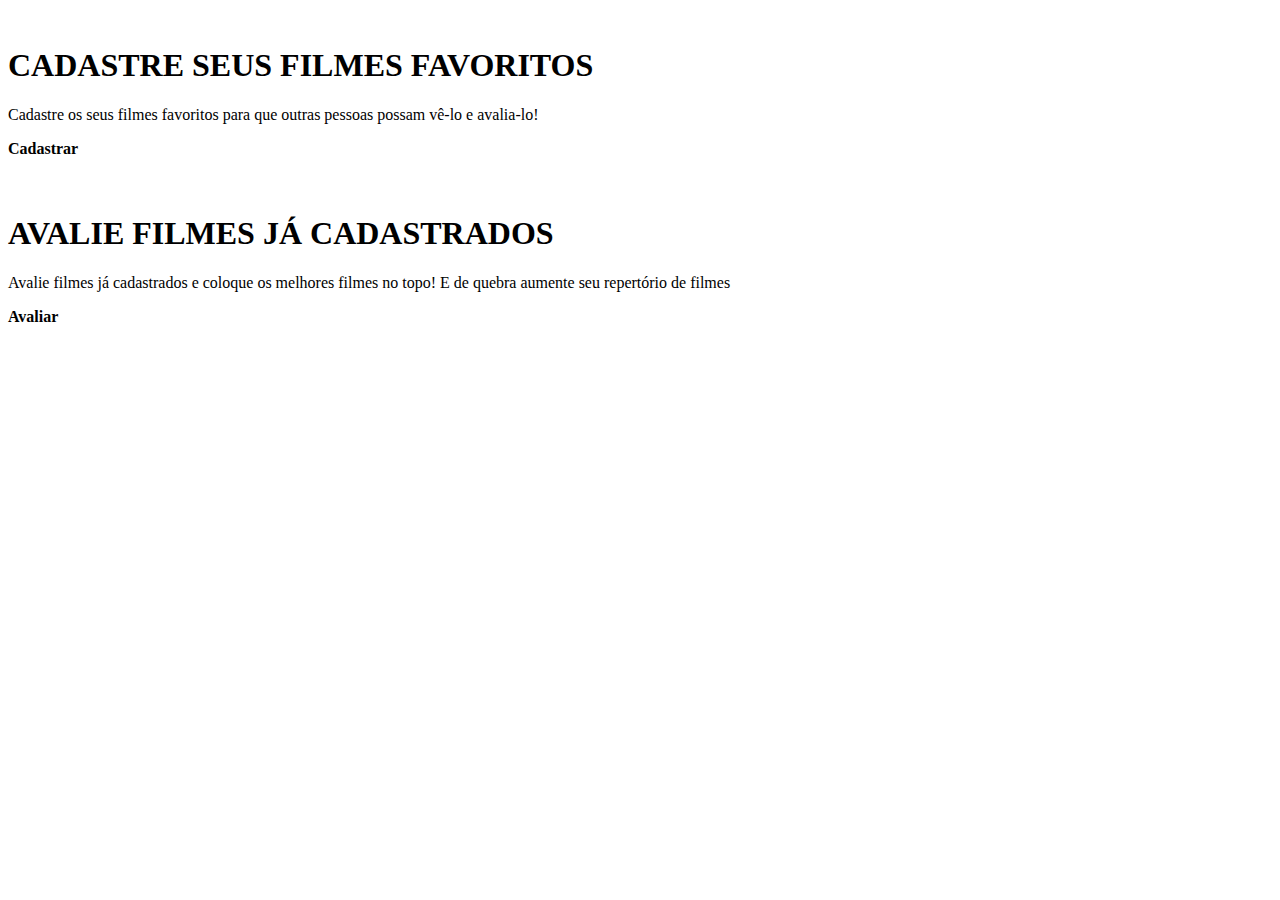
<file: src/main/resources/templates/index.html>
<!DOCTYPE html>

<html xmlns="http://www.w3.org/1999/xhtml" xmlns:th="http://www.thymeleaf.org">
    <head>
        <title>Cinemais - Cadastre,avalie e se divirta</title>
        <meta charset="UTF-8"/>
        <meta name="viewport" content="width=device-width, initial-scale=1.0"/>
        <link rel="stylesheet" th:href="@{/bootstrap/css/bootstrap.min.css}"/>

        <link rel="stylesheet" th:href="@{/css/styleIndex.css}"/>

        <link rel="preconnect" href="https://fonts.googleapis.com"/>
        <link rel="preconnect" href="https://fonts.gstatic.com" crossorigin=""/>

        <link href="https://fonts.googleapis.com/css2?family=Inter:wght@100..900&family=Mako&family=ADLaM+Display&display=swap" rel="stylesheet"/>

    </head>

    <body>
        <header th:insert="cabecalho.html"></header>

        <article id="articleBanner">   
            <a th:href="@{/cadastrar}">
                <img th:src="@{/images/banner.png}" id="banner"/>
            </a>
        </article>
        <main>
            <article>
                <div class="container" id="containerCadastrar">

                    <div class="row" id="rowCadastrar">
                        <div class="col-sm-6">
                            <h1 class="title">CADASTRE SEUS FILMES FAVORITOS</h1>
                            <p id="paragrafoCadastrar">Cadastre os seus filmes favoritos para que outras pessoas
                                possam vê-lo e avalia-lo!</p>

                            <div class="row" id="rowBtnCadastrar">
                                <a class="btn btn-primary" id="btnCadastrar" th:href="@{/cadastrar}"><strong>Cadastrar</strong></a>
                            </div>
                        </div>
                        <div class="col-sm-6">
                            <img th:src="@{/images/imagemCadastrar.jpeg}" id="imagemCadastrar" th:href="@{/cadastrar}"/>
                        </div>
                    </div>
                </div>
            </article>
            <article>
                <div class="container" id="containerAvaliar">
                    <div class="row" id="rowAvaliar">
                        <div class="col-sm-6">
                            <img th:src="@{/images/imagemAvaliar.jpeg}" id="imagemAvaliar"/>
                        </div>
                        <div class="col-sm-6">
                            <h1 class="title" id="titleAvaliar">AVALIE FILMES JÁ CADASTRADOS</h1>
                            <p id="paragrafoAvaliar">Avalie filmes já cadastrados e coloque os melhores filmes no topo! E de quebra aumente seu repertório de filmes </p>

                            <div class="row" id="rowBtnAvaliar">
                                <a class="btn btn-primary" id="btnAvaliar" th:href="@{/avaliar}"><strong>Avaliar</strong></a>
                            </div>
                        </div>
                    </div>
                </div>
            </article>
        </main>
        <footer th:insert="rodape.html"></footer>
        <script th:src="@{/js/jQuery.js}"></script>
    </body>
</html>
</file>
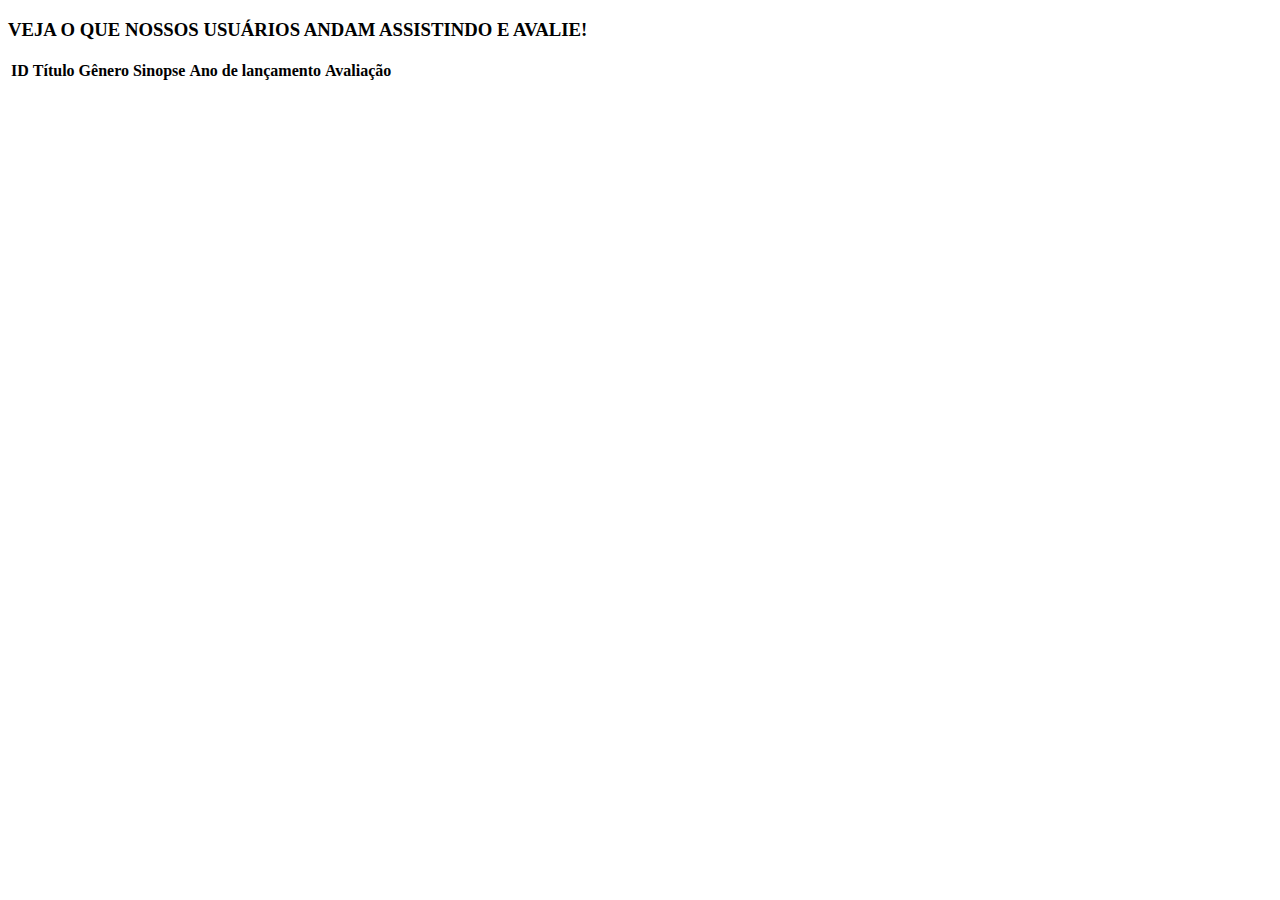
<file: src/main/resources/templates/avaliar.html>
<!DOCTYPE html>

<html xmlns="http://www.w3.org/1999/xhtml" xmlns:th="http://www.thymeleaf.org">
    <head>
        <title>Cinemais - Avaliar Filme</title>
        <meta charset="UTF-8"/>
        <meta name="viewport" content="width=device-width, initial-scale=1.0"/>
        <link rel="stylesheet" th:href="@{/bootstrap/css/bootstrap.min.css}"/>

        <link rel="stylesheet" th:href="@{/css/styleAvaliar.css}"/>

        <link rel="preconnect" href="https://fonts.googleapis.com"/>
        <link rel="preconnect" href="https://fonts.gstatic.com" crossorigin=""/>

        <link href="https://fonts.googleapis.com/css2?family=Inter:wght@100..900&family=Mako&family=ADLaM+Display&display=swap" rel="stylesheet"/>

    </head>
    <body>
        <header th:insert="cabecalho.html"></header>
        <main>
            <div class="container" id="containerTable">
                <div class="col-sm-12">
                    <h3 id="titleTabela">VEJA O QUE NOSSOS USUÁRIOS ANDAM ASSISTINDO E AVALIE!</h3>
                    <div class="table-responsive">
                        <table class="table table-bordered" id="tableFilmes" >
                            <thead>
                                <tr>
                                    <th>ID</th>
                                    <th>Título</th>
                                    <th>Gênero</th>
                                    <th>Sinopse</th>
                                    <th>Ano de lançamento</th>
                                    <th>Avaliação</th>
                                </tr>
                            </thead>
                            <tbody>
                                <!--Filmes cadastrados -->
                                <tr th:each="filme : ${listaFilmes}">
                                    <td th:text="${filme.id}"/>
                                    <td th:text="${filme.titulo}"/>
                                    <td th:text="${filme.genero}"/>
                                    <td th:text="${filme.sinopse}"/>
                                    <td th:text="${filme.anoLancamento}"/>
                                </tr>
                            </tbody>
                        </table>
                    </div>
                </div>
            </div>
        </main>
        <footer th:insert="rodape.html"></footer>
    </body>
</html>
</file>
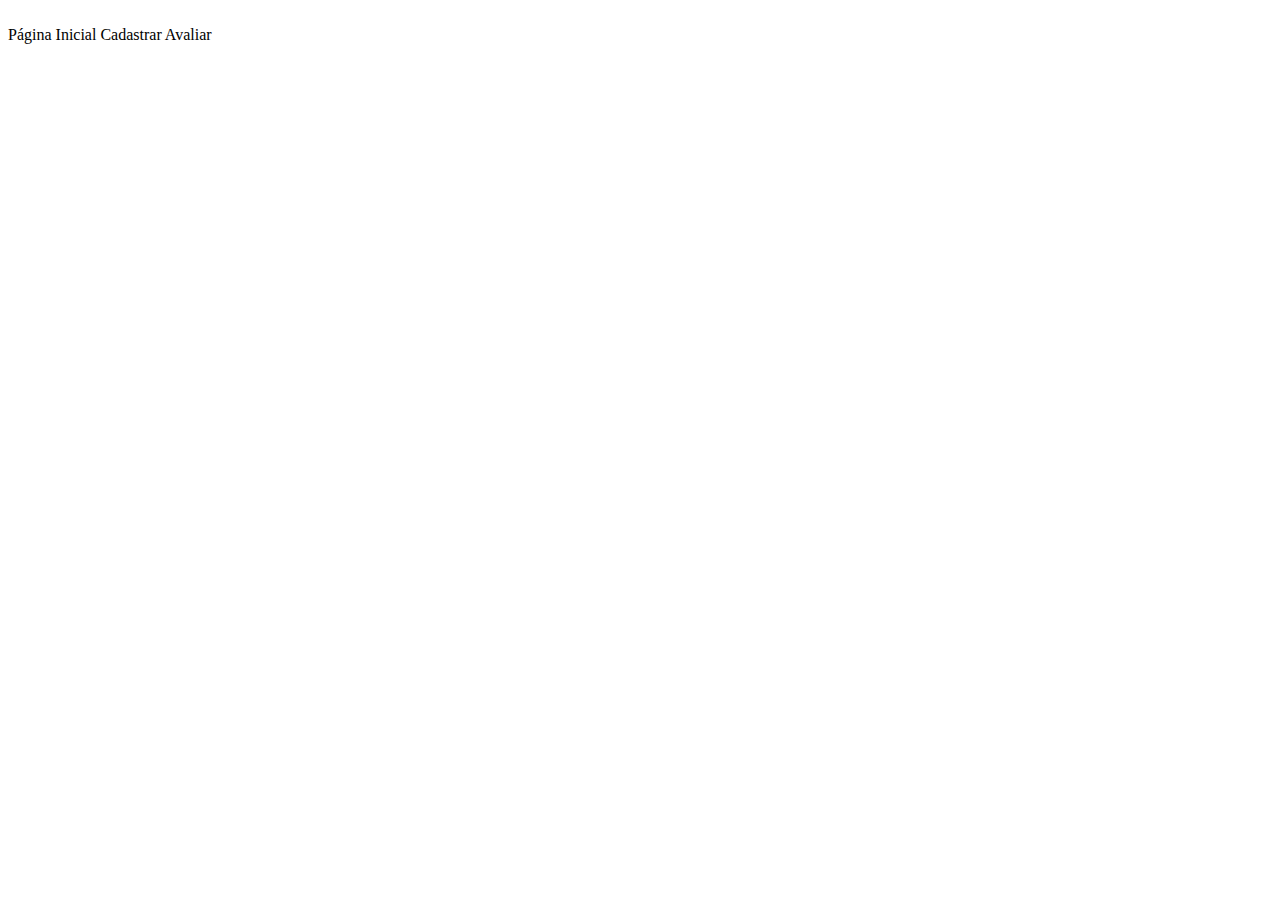
<file: src/main/resources/templates/cabecalho.html>
<!DOCTYPE html>

<html xmlns="http://www.w3.org/1999/xhtml" xmlns:th="http://www.thymeleaf.org">
    <head>
        <title>TODO supply a title</title>
        <meta charset="UTF-8"/>
        <meta name="viewport" content="width=device-width, initial-scale=1.0"/>

        <link rel="stylesheet" th:href="@{/bootstrap/css/bootstrap.min.css}"/>
        <link rel="stylesheet" th:href="@{/css/styleIndex.css}"/>
    </head>
    <body>
        <header id="cabecalho">
            <div class="row">
                <div class="col-sm-6" id="divLogo">
                    <img th:src="@{/images/logo.png}" id="logo"/>
                </div>
                <div class="col-sm-4" id="divNavCabecalho">
                    <nav class="d-flex" id="navCabecalho">
                        <a id="navPaginaInicial" th:href="@{/index}">Página Inicial</a>
                        <a class="ms-5" th:href="@{/cadastrar}">Cadastrar</a>
                        <a class="ms-5"th:href="@{/avaliar}" id="avaliar">Avaliar</a>
                    </nav>
                </div>
            </div>
        </header>
    </body>
</html>
</file>
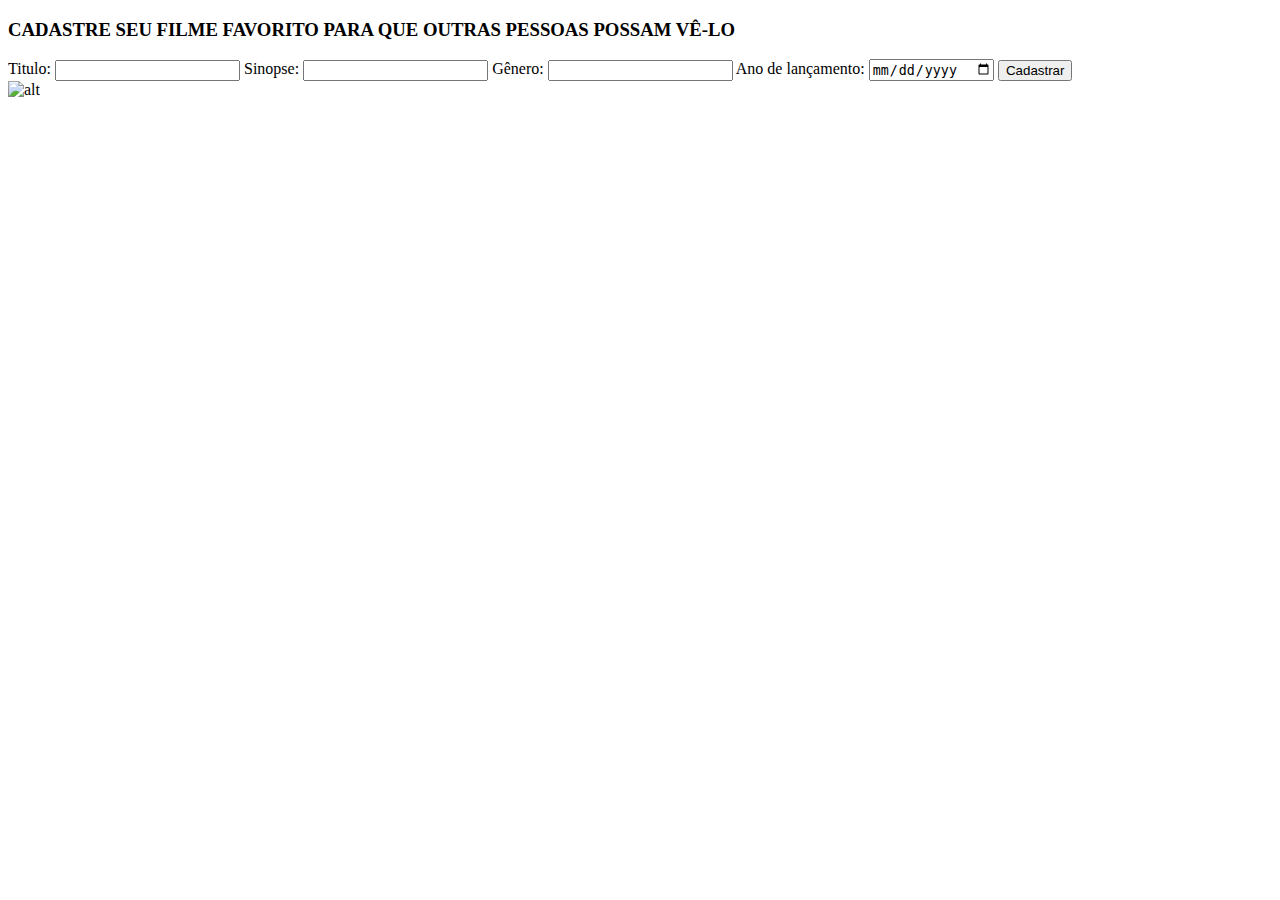
<file: src/main/resources/templates/cadastrar.html>
<!DOCTYPE html>

<html xmlns="http://www.w3.org/1999/xhtml" xmlns:th="http://www.thymeleaf.org">
    <head>
        <title>Cinemais - Cadastrar filme</title>
        <meta charset="UTF-8"/>
        <meta name="viewport" content="width=device-width, initial-scale=1.0"/>
        <link rel="stylesheet" th:href="@{/bootstrap/css/bootstrap.min.css}"/>
        <link rel="stylesheet" th:href="@{/css/styleCadastrar.css}"/>

        <link rel="preconnect" href="https://fonts.googleapis.com"/>
        <link rel="preconnect" href="https://fonts.gstatic.com" crossorigin=""/>

        <link href="https://fonts.googleapis.com/css2?family=Inter:wght@100..900&family=Mako&family=ADLaM+Display&display=swap" rel="stylesheet"/>
    </head>
    <body>
        <header th:insert="cabecalho.html"></header>

        <main>
            <div class="container" id="containerMain">
                <div class="row">
                    <div class="col-sm-6">
                        <h3 id="title"><strong>CADASTRE SEU FILME FAVORITO PARA QUE OUTRAS PESSOAS POSSAM VÊ-LO</strong></h3>
                        <form th:action="@{/cadastrar}" method="post">

                            <input type="hidden" id="txtId" class="form-control" th:field="${filme.id}"/>

                            <label for="txtTitulo" class="form-label">Titulo:</label>
                            <input type="text" id="txtTitulo" th:field="${filme.titulo}" class="form-control"/>

                            <label for="txtSinopse" class="form-label">Sinopse:</label>
                            <input type="text" th:field="${filme.sinopse}" class="form-control" id="txtSinopse"/>

                            <label for="txtGenero" class="form-label">Gênero:</label>
                            <input type="text" th:field="${filme.genero}" class="form-control" id="txtGenero"/>

                            <label for="txtAnoLancamento" class="form-label">Ano de lançamento:</label>
                            <input type="date" th:field="${filme.anoLancamento}" class="form-control" id="txtAnoLancamento"/>

                            <input type="submit" value="Cadastrar" class="btn btn-primary" id="btnCadastrar"/>
                        </form>
                    </div>
                    <div class="col-sm-6">
                        <img th:src="@{/images/imagemFormulario.jpeg}" alt="alt" id="imagemFormulario"/>
                    </div>
                </div>
            </div>
        </main>

        <footer th:insert="rodape.html"></footer>
    </body>
</html>
</file>
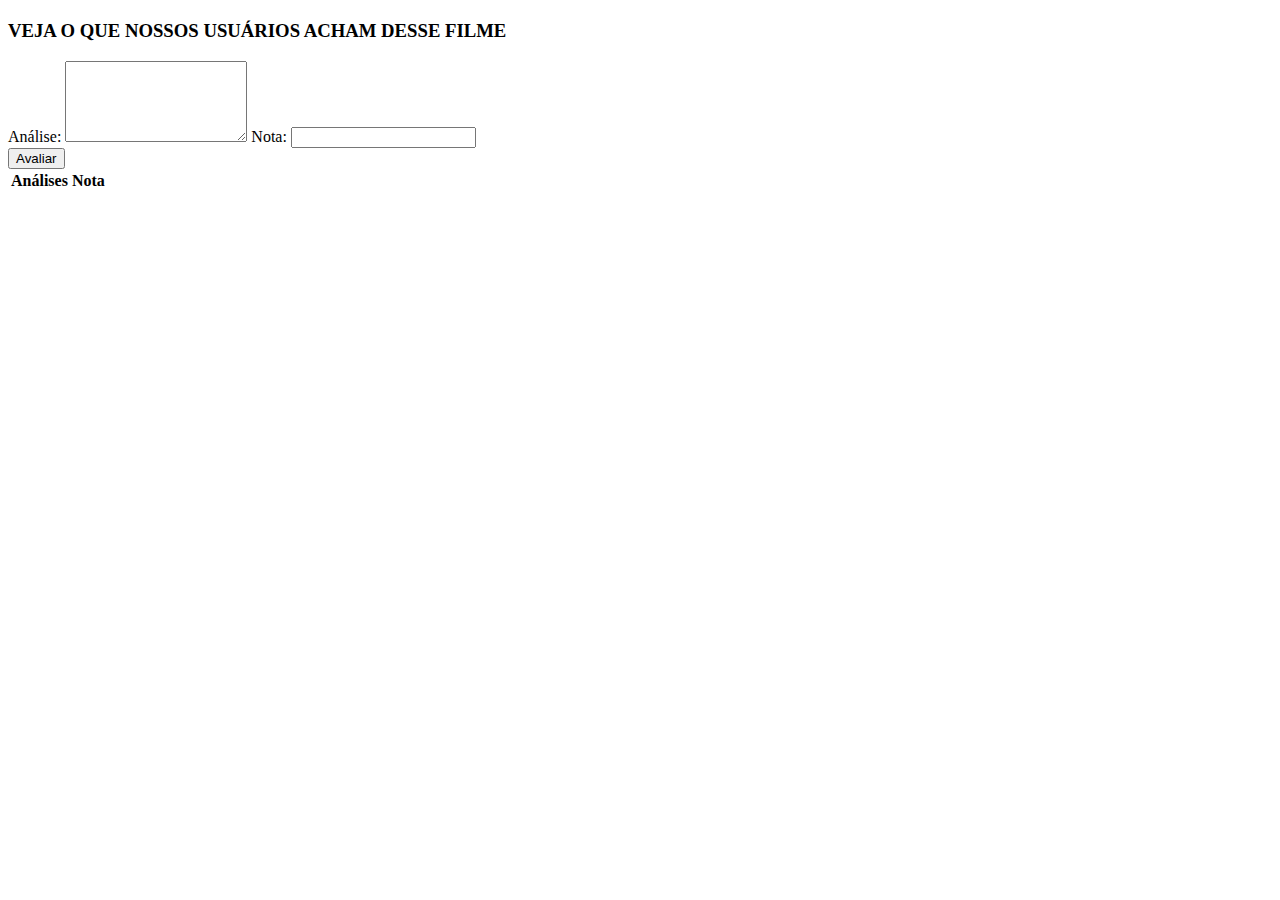
<file: src/main/resources/templates/filme.html>
<!DOCTYPE html>

<html xmlns="http://www.w3.org/1999/xhtml" xmlns:th="http://www.thymeleaf.org">
    <head>
        <title>Cinemais - Avaliar Filme</title>
        <meta charset="UTF-8"/>
        <meta name="viewport" content="width=device-width, initial-scale=1.0"/>

        <link rel="stylesheet" th:href="@{/bootstrap/css/bootstrap.min.css}"/>
        <link rel="stylesheet" th:href="@{/css/styleFilme.css}"/>

        <link rel="preconnect" href="https://fonts.googleapis.com"/>
        <link rel="preconnect" href="https://fonts.gstatic.com" crossorigin=""/>

        <link href="https://fonts.googleapis.com/css2?family=Inter:wght@100..900&family=Mako&family=ADLaM+Display&display=swap" rel="stylesheet"/>
    </head>
    <body>

        <header th:insert="cabecalho.html"></header>

        <main>
            <div class="container" id="containerFilme">

                <div class="row">
                    <h2 th:utext="'<strong>' + ${filme.titulo}+'</strong>'" id="titulo"/>
                </div>

                <div class="row">
                    <p th:utext="'<strong>Sinopse: </strong>' + ${filme.sinopse}" id="sinopse"/>
                </div>

                <div class="row">
                    <p th:utext="'<strong>Ano de lançamento: </strong>' + ${filme.anoLancamento}" id="anoLancamento"/>
                </div>
                <h3 id="titleFormulario">VEJA O QUE NOSSOS USUÁRIOS ACHAM DESSE FILME</h3>
                <div class="row" id="divFormulario">

                    <form th:action="@{/guardar-avaliacao}" method="POST">
                        <input type="hidden" th:value="${avaliacao.id}"/>

                        <label class="form-label">Análise:</label>
                        <textarea id="analise" rows="5" class="form-control" th:field="${avaliacao.analise}"></textarea>

                        <label class="form-label">Nota:</label>
                        <input type="number" class="form-control" th:field="${avaliacao.nota}" id="inputNota"/>

                        <input type="hidden" th:value="${filme.id}" th:name="filmeId"/>
                        <div id="divBtnAvaliar">
                            <input type="submit" class="btn btn-success" value="Avaliar" id="btnFormAvaliar"/>
                        </div>
                    </form>
                </div>

                <table class="table table-responsive table-dark" id="tblAvaliar">

                    <thead>
                        <tr>
                            <th>Análises</th>
                            <th>Nota</th>
                        </tr>
                    </thead>

                    <tbody>
                        <tr th:each="avaliacao : ${avaliacoes}">
                            <td th:text="${avaliacao.analise}"/>
                            <td th:text="${avaliacao.nota}"/>
                        </tr>

                    </tbody>
                </table>

            </div>

        </main>
        <footer th:insert="rodape.html"/>
    </body>
</html>
</file>
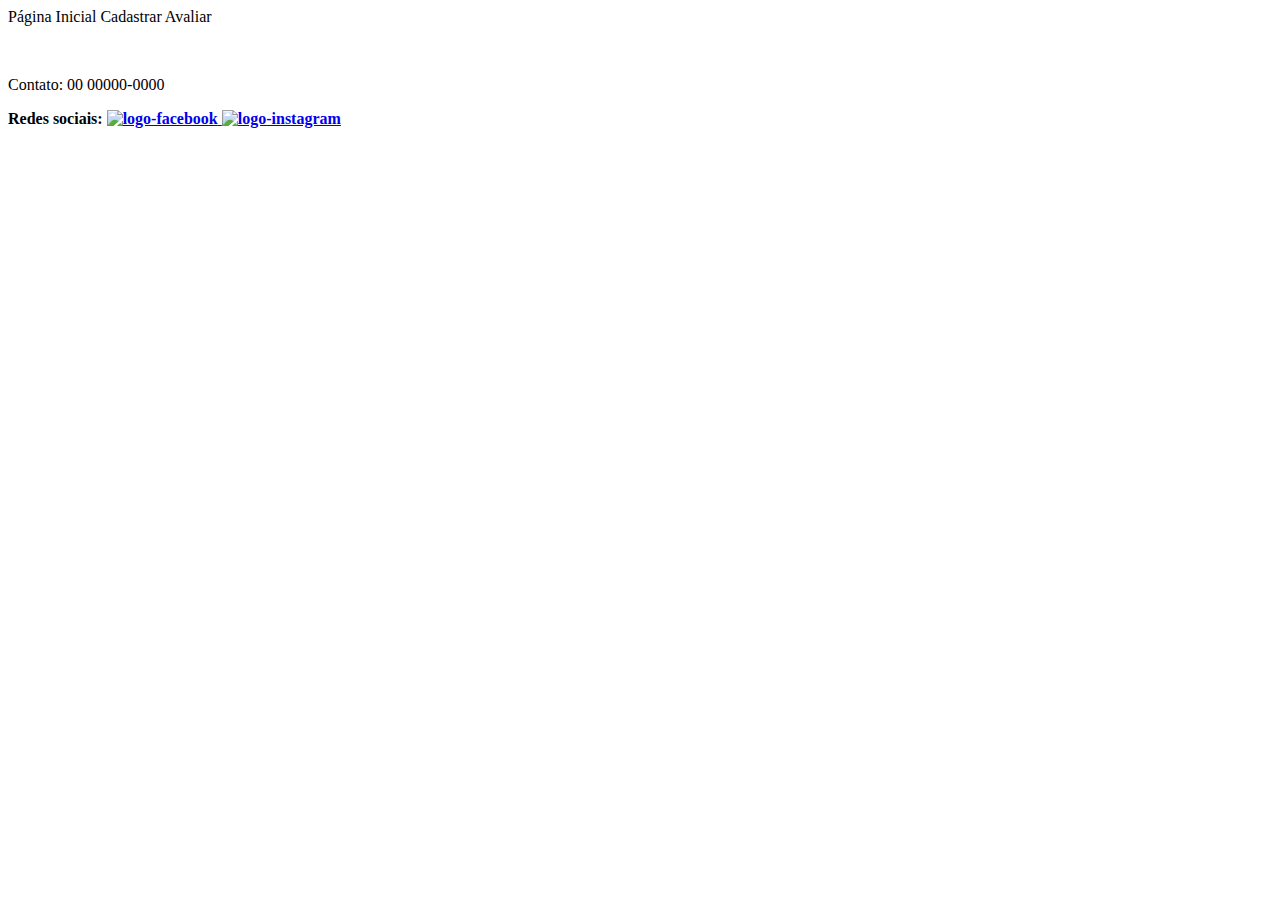
<file: src/main/resources/templates/rodape.html>
<!DOCTYPE html>

<html xmlns="http://www.w3.org/1999/xhtml" xmlns:th="http://www.thymeleaf.org">
    <head>
        <title>TODO supply a title</title>
        <meta charset="UTF-8"/>
        <meta name="viewport" content="width=device-width, initial-scale=1.0"/>

        <link rel="stylesheet" th:href="@{/bootstrap/css/bootstrap.min.css}"/>
        <link rel="stylesheet" th:href="@{/css/styleIndex.css}"/>
    </head>
    <body>
        <footer id="rodape">
            <div class="container">
                <div class="row">
                    <div class="col-sm-6">
                        <nav class="d-flex flex-column" id="navRodape">
                            <a th:href="@{/index}" class="sem-sublinhado">Página Inicial</a>
                            <a th:href="@{/cadastrar}" class="sem-sublinhado">Cadastrar</a>
                            <a th:href="@{/avaliar}" class="sem-sublinhado">Avaliar</a>
                        </nav>
                        <p style="color:white;"><strong>Copyright Cine+ - 2024 - Todos os direitos reservados</strong></p>
                    </div>
                    <div class="col-sm-6" id="divContatos">
                        <p>Contato: 00 00000-0000</p>
                        <p><strong>Redes sociais: 
                                <a href="https://www.facebook.com">
                                    <img th:src="@{/images/facebook.jpeg}" alt="logo-facebook" class="redesSociais"/> 
                                </a>
                                <a href="https://www.instagram.com">
                                    <img th:src="@{/images/instagram.jpeg}" alt="logo-instagram" class="redesSociais"/>
                                </a>
                            </strong>
                        </p>
                    </div>
                </div>
            </div>
        </footer>
    </body>
</html>
</file>
